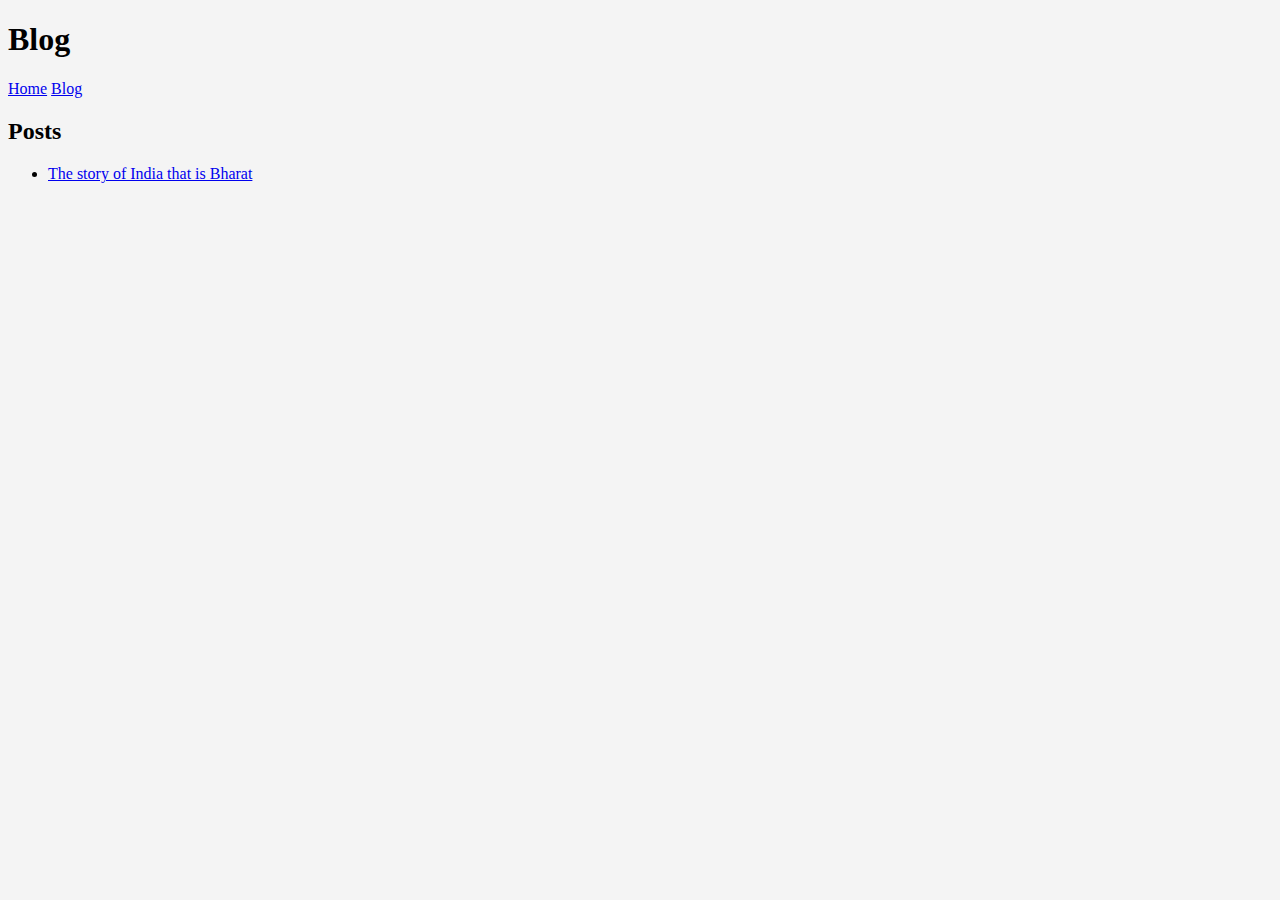
<file: blog.html>
<!DOCTYPE html>
<html lang="en">
<head>
    <meta charset="UTF-8">
    <title>Blog</title>
    <!-- Load the main styles first -->
    <link rel="stylesheet" href="blog-styles.css">
</head>
<body>
    <header>
        <h1>Blog</h1>
    </header>
    <nav>
        <a href="index.html">Home</a>
        <a href="blog.html">Blog</a>
    </nav>
    <main>
        <h2>Posts</h2>
        <ul class="blog-list">
            <li><a href="post1.html">The story of India that is Bharat</a></li>
        </ul>
    </main>
</body>
</html>
</file>
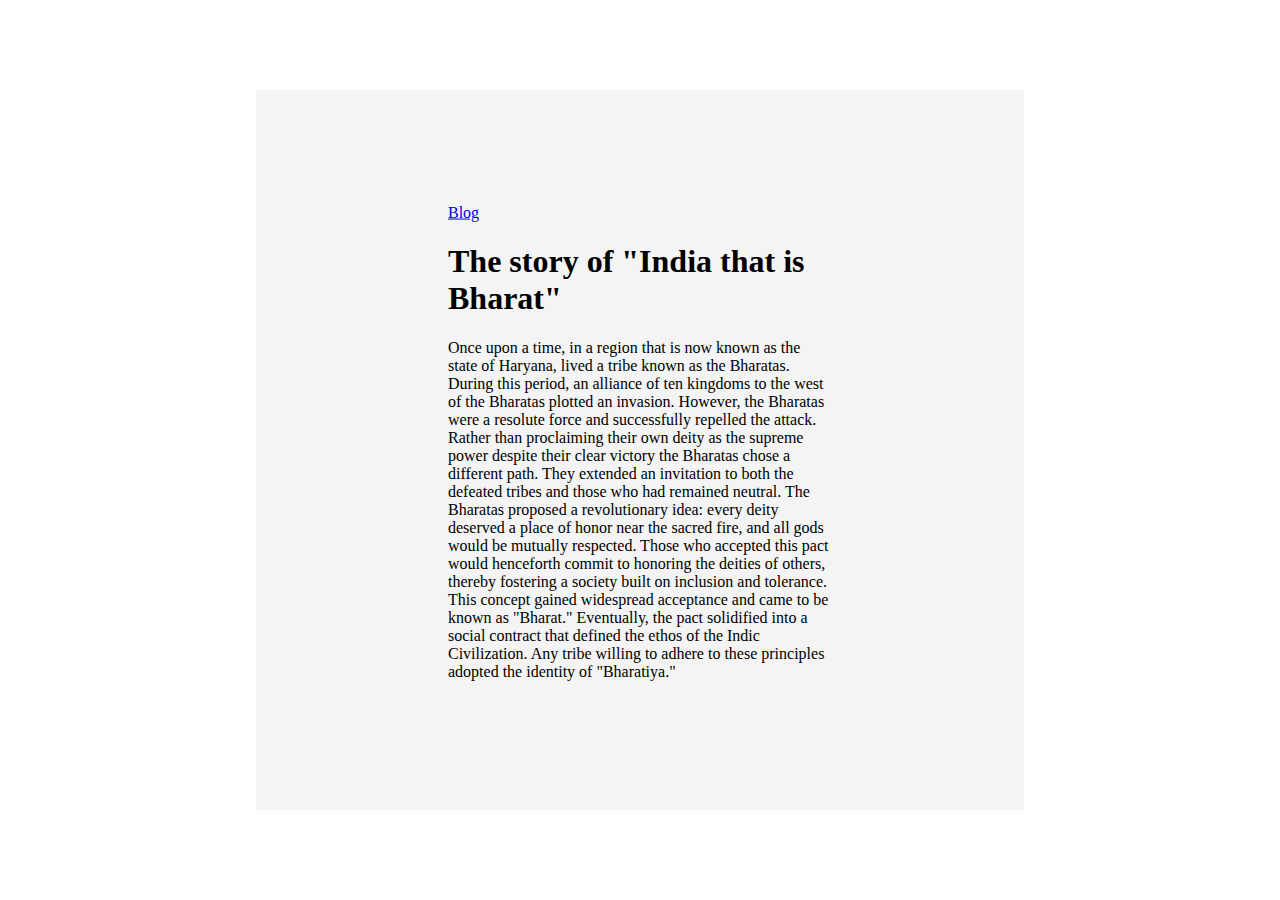
<file: post1.html>
<!DOCTYPE html>
<html lang="en">
<head>
    <link rel="stylesheet" href="post-styles.css">
    <title>The story of "India that is Bharat"</title>
</head>
<body>
    <div class="container">
        <div class="content">
            <header>
                <nav>
                    <a href="blog.html">Blog</a>
                </nav>
                <h1>The story of "India that is Bharat"</h1>
            </header>
      
            <main>
                <p>
                    Once upon a time, in a region that is now known as the state of Haryana, lived a tribe known as the Bharatas. During this period, an alliance of ten kingdoms to the west of the Bharatas plotted an invasion. However, the Bharatas were a resolute force and successfully repelled the attack.

                    Rather than proclaiming their own deity as the supreme power despite their clear victory the Bharatas chose a different path. They extended an invitation to both the defeated tribes and those who had remained neutral. The Bharatas proposed a revolutionary idea: every deity deserved a place of honor near the sacred fire, and all gods would be mutually respected. Those who accepted this pact would henceforth commit to honoring the deities of others, thereby fostering a society built on inclusion and tolerance.

                    This concept gained widespread acceptance and came to be known as "Bharat." Eventually, the pact solidified into a social contract that defined the ethos of the Indic Civilization. Any tribe willing to adhere to these principles adopted the identity of "Bharatiya."
                </p>
            </main>
        </div>
    </div>
</body>
</html>
</file>
<file: blog-styles.css>
/* Add vibrant background */
body {
    background-color: #f4f4f4;
    ...
}

/* Add vibrant text color */
.centerthetext {
    color: #ff4500;
    ...
}

/* Add hover effect */
.card:hover {
    box-shadow: 0 4px 8px rgba(0, 0, 0, 0.1);
    transition: box-shadow 0.3s ease;
}

/* Add transition */
#demail {
    transition: opacity 0.7s, color 0.5s;
}

    #demail:hover {
        color: #ff4500;
    }

/* Add gradient */
.container {
    background: linear-gradient(45deg, #FE6B8B 30%, #FF8E53 90%);
    ...
}

/* Add box shadow to images */
#dpic img {
    box-shadow: 0 4px 8px rgba(0, 0, 0, 0.1);
    ...
}

/* Add vibrant borders */
.ico img {
    border: 2px solid #ff4500;
    ...
}
</file>
<file: post-styles.css>
/* Make body take up full viewport */
body {
    margin: 0;
    padding: 0;
    width: 100%;
    height: 100vh;
    display: flex;
    justify-content: center;
    align-items: center;
}

/* Define central container */
.container {
    width: 60%; /* or 800px, or whatever dimension you want */
    height: 80%; /* or 600px, or whatever dimension you want */
    background-color: #f4f4f4;
    position: relative; /* so we can absolutely position child elements */
}

/* Center content within container */
.content {
    position: absolute;
    top: 50%;
    left: 50%;
    transform: translate(-50%, -50%);
    /* additional styling */
}
</file>
